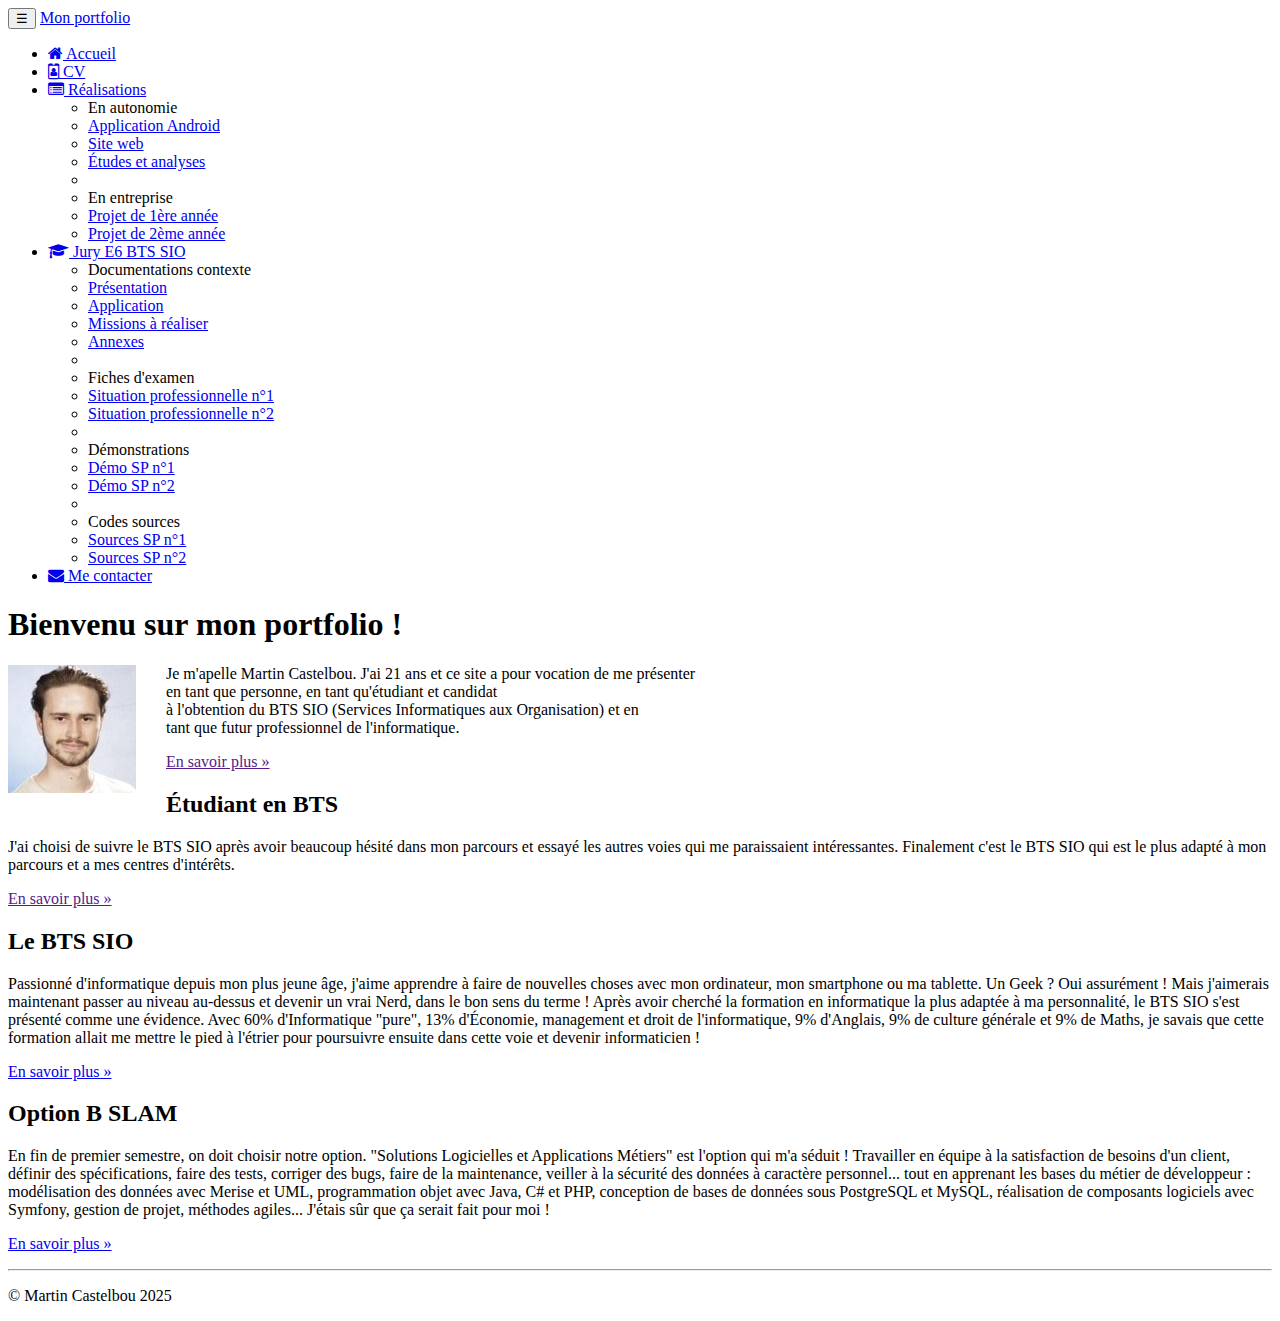
<file: index.html>
<!doctype html>
<html lang="fr">
    <head>
        <!-- Required meta tags -->
        <meta charset="utf-8">
        <meta name="viewport" content="width=device-width, initial-scale=1, shrink-to-fit=no">
        <meta name="description" content="Portfolio de Martin Castelbou - BTS SIO SLAM">
        <meta name ="author" content="Martin Castelbou">
        <link rel="stylesheet" href="https://cdn.jsdelivr.net/npm/bootstrap@4.6.2/dist/css/bootstrap.min.css" integrity="sha384-xOolHFLEh07PJGoPkLv1IbcEPTNtaed2xpHsD9ESMhqIYd0nLMwNLD69Npy4HI+N" crossorigin="anonymous">
        <link href="https://maxcdn.bootstrapcdn.com/font-awesome/4.7.0/css/font-awesome.min.css" rel="stylesheet">
        <link rel="icon" href="favicon.ico">
        <link href="css/index.css" rel="stylesheet">

        <!-- Bootstrap CSS -->
        <link rel="stylesheet" href="https://cdn.jsdelivr.net/npm/bootstrap@4.6.2/dist/css/bootstrap.min.css" integrity="sha384-xOolHFLEh07PJGoPkLv1IbcEPTNtaed2xpHsD9ESMhqIYd0nLMwNLD69Npy4HI+N" crossorigin="anonymous">

        <title>Portoflio de Martin Castelbou (BTS SIO 2025)</title>
    </head>
    <body>
        <nav class="navbar navbar-dark bg-dark fixed-top navbar-expand-md">
            <div class="container">
                <button type="button" class="navbar-toggler" data-toggle="collapse" data-target="#navbar" aria-controls="navbar">
                    <span class="sr-only">Navigation raccourcie</span>☰
                </button>
                <a class="navbar-brand" href="#">Mon portfolio</a>
                <div id="navbar" class="navbar-collapse collapse">
                    <ul class="nav navbar-nav">
                        <li class="active nav-item">
                            <a href="index.html" class="nav-link">
                                <span class="fa fa-home"></span> Accueil
                            </a>
                        </li>
                        <li class="nav-item">
                            <a href="pages/cv.html" class="nav-link">
                                <span class="fa fa-id-badge"></span> CV
                            </a>
                        </li>
                        <li class="dropdown nav-item">
                            <a href="#" class="dropdown-toggle nav-link" data-toggle="dropdown" role="button">
                                <span class="fa fa-list-alt"></span> Réalisations <span class="caret"></span>
                            </a>
                            <ul class="dropdown-menu" role="menu">
                                <li role="presentation" class="dropdown-header dropdown-item">
                                    En autonomie</li>
                                <li role="presentation" class="dropdown-item">
                                    <a role="menuitem" href="pages/appliandroid.html">Application Android</a>
                                </li>
                                <li role="presentation" class="dropdown-item">
                                    <a role="menuitem" href="#">Site web</a>
                                </li>
                                <li role="presentation" class="dropdown-item">
                                    <a role="menuitem" href="#">Études et analyses</a>
                                </li>
                                <li role="presentation" class="dropdown-divider"></li>
                                <li role="presentation" class="dropdown-header dropdown-item">
                                    En entreprise</li>
                                <li role="presentation" class="dropdown-item">
                                    <a role="menuitem" href="#">Projet de 1ère année</a>
                                </li>
                                <li role="presentation" class="dropdown-item">
                                    <a role="menuitem" href="#">Projet de 2ème année</a>
                                </li>
                            </ul>
                        </li>
                        <li class="dropdown nav-item">
                            <a href="#" class="dropdown-toggle nav-link" data-toggle="dropdown" role="button">
                                <span class="fa fa-graduation-cap"></span>
                                Jury E6 BTS SIO
                                <span class="caret"></span>
                            </a>
                            <ul class="dropdown-menu" role="menu">
                                <li class="dropdown-header dropdown-item" role="presentation">
                                    Documentations contexte</li>
                                <li role="presentation" class="dropdown-item">
                                    <a role="menuitem" href="#">Présentation</a></li>
                                <li role="presentation" class="dropdown-item">
                                    <a role="menuitem" href="#">Application</a></li>
                                <li role="presentation" class="dropdown-item">
                                    <a role="menuitem" href="#">Missions à réaliser</a></li>
                                <li role="presentation" class="dropdown-item">
                                    <a role="menuitem" href="#">Annexes</a></li>
                                <li role="presentation" class="dropdown-divider"></li>
                                <li role="presentation" class="dropdown-header dropdown-item">
                                    Fiches d'examen</li>
                                <li role="presentation" class="dropdown-item">
                                    <a role="menuitem" href="#">Situation professionnelle n°1</a></li>
                                <li role="presentation" class="dropdown-item">
                                    <a role="menuitem" href="#">Situation professionnelle n°2</a></li>
                                <li role="presentation" class="dropdown-divider"></li>
                                <li role="presentation" class="dropdown-header dropdown-item">
                                    Démonstrations</li>
                                <li role="presentation" class="dropdown-item">
                                    <a role="menuitem" href="#">Démo SP n°1</a></li>
                                <li role="presentation" class="dropdown-item">
                                    <a role="menuitem" href="#">Démo SP n°2</a></li>
                                <li role="presentation" class="dropdown-divider"></li>
                                <li role="presentation" class="dropdown-header dropdown-item">
                                    Codes sources</li>
                                <li role="presentation" class="dropdown-item">
                                    <a role="menuitem" href="#">Sources SP n°1</a></li>
                                <li role="presentation" class="dropdown-item">
                                    <a role="menuitem" href="#">Sources SP n°2</a></li>
                            </ul>
                        </li>
                        <li class="nav-item">
                            <a href="#" class="nav-link"><span class="fa fa-envelope"></span>
                                Me contacter
                            </a>
                        </li>
                    </ul>
                </div>
            </div> 
        </nav>
        <div class="jumbotron">

            <h1><strong>Bienvenu sur mon portfolio !</strong></h1>
            <img id="pdp" src="images/idpic.jpg" alt="Photo représentant Martin Castelbou"/>
            <p>Je m'apelle Martin Castelbou. J'ai 21 ans et ce site a pour vocation de me présenter<br/> 
                en tant que personne, en tant qu'étudiant et candidat<br/>
                à l'obtention du BTS SIO (Services Informatiques aux Organisation) et en <br/>
                tant que futur professionnel de l'informatique.
            </p>
            <p><a class="btn btn-secondary" href=""
                  target="_blank" role="button">En savoir plus »</a>
            </p>

        </div> <!-- Emplacement pour le contenu principal de la page -->
        <footer>
            <div class="container">
                <div class="row">
                    <div class="col-lg-4">
                        <h2>Étudiant en BTS</h2>
                        <p>J'ai choisi de suivre le BTS SIO après avoir beaucoup hésité dans mon parcours
                            et essayé les autres voies qui me paraissaient intéressantes. Finalement c'est le BTS SIO
                            qui est le plus adapté à mon parcours et a mes centres d'intérêts.
                        </p>
                        <p><a class="btn btn-secondary" href="" target="_blank"
                              role="button">En savoir plus »</a>
                        </p>
                    </div>
                    <div class="col-lg-4">
                        <h2>Le BTS SIO</h2>
                        <p>Passionné d'informatique depuis mon plus jeune âge, j'aime apprendre à faire
                            de nouvelles choses avec mon ordinateur, mon smartphone ou ma tablette. Un
                            Geek ? Oui assurément ! Mais j'aimerais maintenant passer au niveau au-dessus
                            et devenir un vrai Nerd, dans le bon sens du terme ! Après avoir cherché la 
                            formation en informatique la plus adaptée à ma personnalité, le BTS
                            SIO s'est présenté comme une évidence. Avec 60% d'Informatique "pure", 13%
                            d'Économie, management et droit de l'informatique, 9% d'Anglais, 9% de culture
                            générale et 9% de Maths, je savais que cette formation allait me mettre le
                            pied à l'étrier pour poursuivre ensuite dans cette voie et devenir
                            informaticien !
                        </p>
                        <p><a class="btn btn-secondary" href="https://fr.wikipedia.org/wiki/Brevet_de_tec
                              hnicien_supérieur_-_Services_informatiques_aux_organisations"
                              target="_blank" role="button">En savoir plus »</a>
                        </p>
                    </div>
                    <div class="col-lg-4">
                        <h2>Option B SLAM</h2>
                        <p>En fin de premier semestre, on doit choisir notre option. "Solutions
                            Logicielles et Applications Métiers" est l'option qui m'a séduit&nbsp;!
                            Travailler en équipe à la satisfaction de besoins d'un client, définir des
                            spécifications, faire des tests, corriger des bugs, faire de la maintenance,
                            veiller à la sécurité des données à caractère personnel... tout en apprenant
                            les bases du métier de développeur : modélisation des données
                            avec Merise et UML, programmation objet avec Java, C# et PHP, conception
                            de bases de données sous PostgreSQL et MySQL, réalisation de
                            composants logiciels avec Symfony, gestion de projet, méthodes agiles...
                            J'étais sûr que ça serait fait pour moi !
                        </p>
                        <p><a class="btn btn-secondary" href="https://www.onisep.fr/Ressources/Univers-Fo
                              rmation/Formations/Post-bac/bts-services-informatiques-aux-organisations-op
                              tion-b-solutions-logicielles-et-applications-metiers" target="_blank"
                              role="button">En savoir plus »</a>
                        </p>
                    </div>
                </div>
                <hr>
                <p class="text-center" id="copyright">© Martin Castelbou 2025</p>
            </div>
        </footer>
        <!-- Optional JavaScript; choose one of the two! -->

        <!-- Option 1: jQuery and Bootstrap Bundle (includes Popper) -->
        <script src="https://cdn.jsdelivr.net/npm/jquery@3.5.1/dist/jquery.slim.min.js" integrity="sha384-DfXdz2htPH0lsSSs5nCTpuj/zy4C+OGpamoFVy38MVBnE+IbbVYUew+OrCXaRkfj" crossorigin="anonymous"></script>
        <script src="https://cdn.jsdelivr.net/npm/bootstrap@4.6.2/dist/js/bootstrap.bundle.min.js" integrity="sha384-Fy6S3B9q64WdZWQUiU+q4/2Lc9npb8tCaSX9FK7E8HnRr0Jz8D6OP9dO5Vg3Q9ct" crossorigin="anonymous"></script>

        <!-- Option 2: Separate Popper and Bootstrap JS -->
        <!--
        <script src="https://cdn.jsdelivr.net/npm/jquery@3.5.1/dist/jquery.slim.min.js" integrity="sha384-DfXdz2htPH0lsSSs5nCTpuj/zy4C+OGpamoFVy38MVBnE+IbbVYUew+OrCXaRkfj" crossorigin="anonymous"></script>
        <script src="https://cdn.jsdelivr.net/npm/popper.js@1.16.1/dist/umd/popper.min.js" integrity="sha384-9/reFTGAW83EW2RDu2S0VKaIzap3H66lZH81PoYlFhbGU+6BZp6G7niu735Sk7lN" crossorigin="anonymous"></script>
        <script src="https://cdn.jsdelivr.net/npm/bootstrap@4.6.2/dist/js/bootstrap.min.js" integrity="sha384-+sLIOodYLS7CIrQpBjl+C7nPvqq+FbNUBDunl/OZv93DB7Ln/533i8e/mZXLi/P+" crossorigin="anonymous"></script>
        -->
    </body>
</html>
</file>
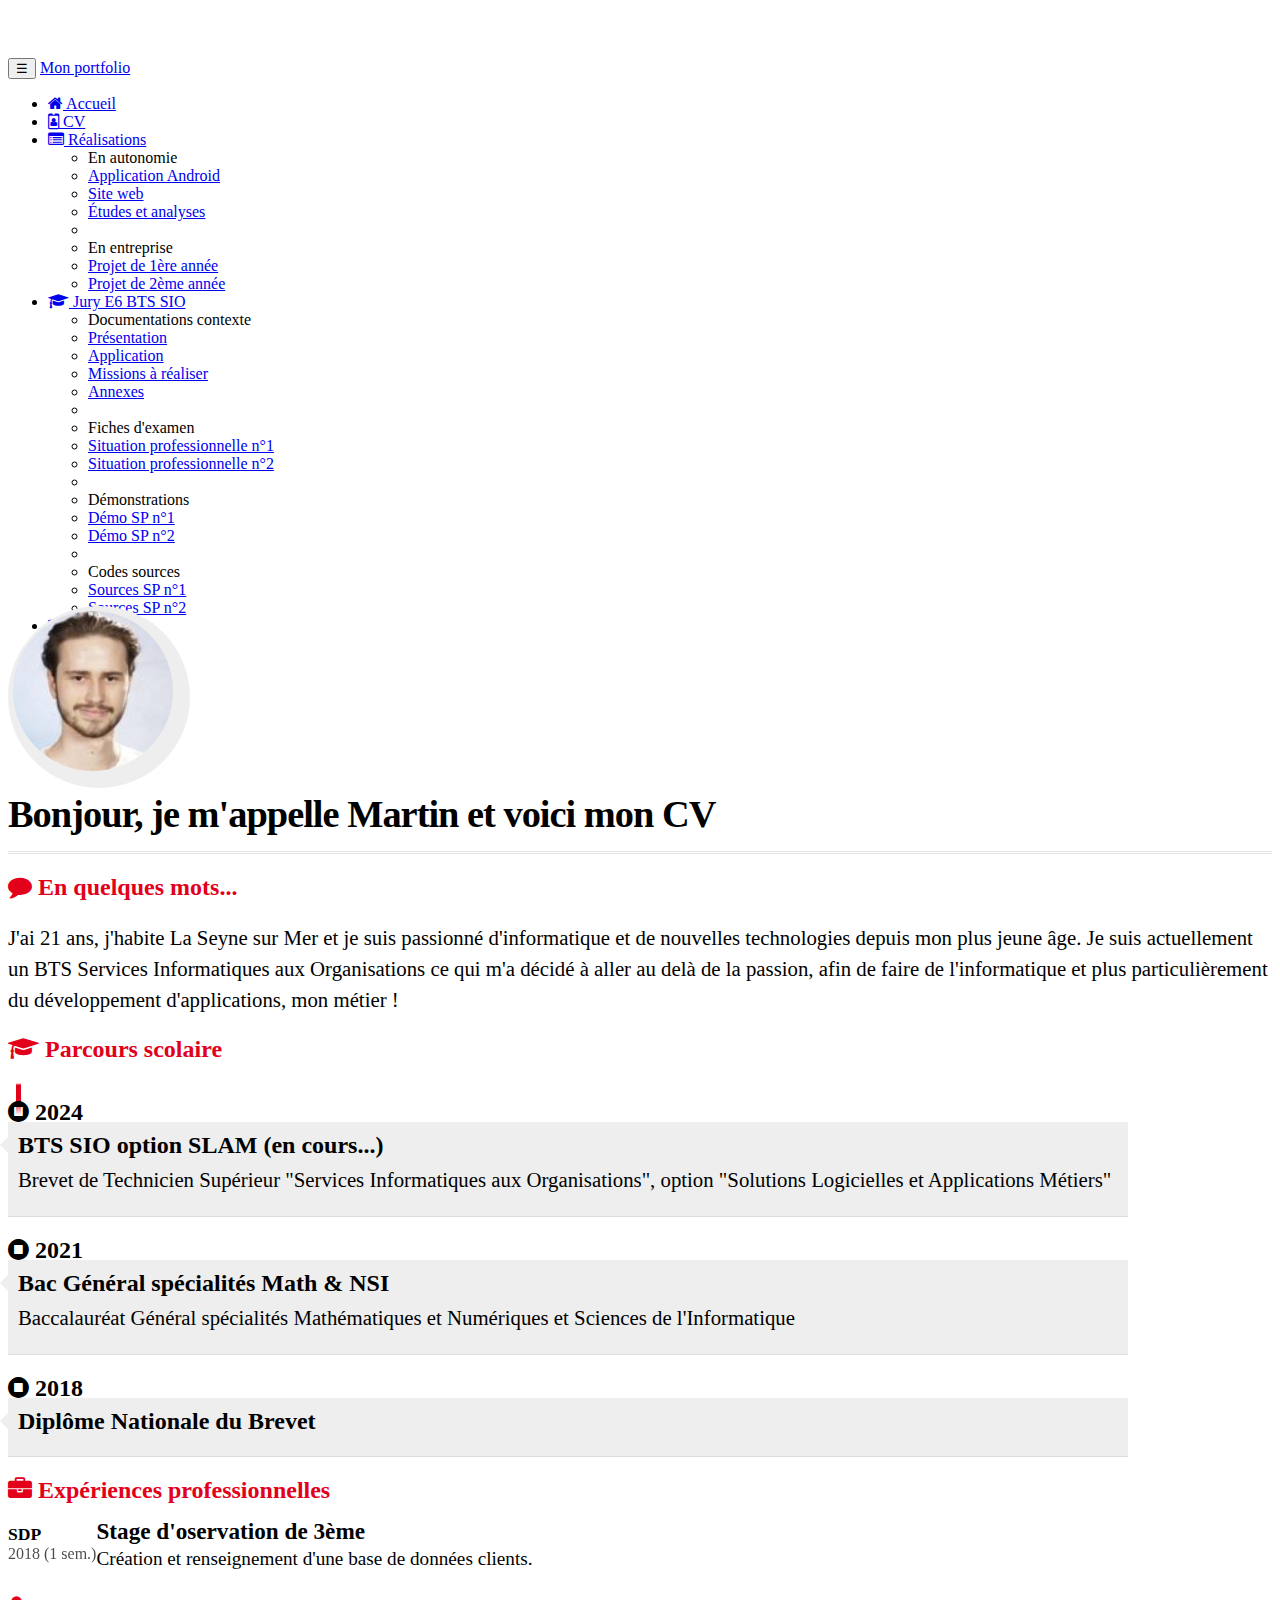
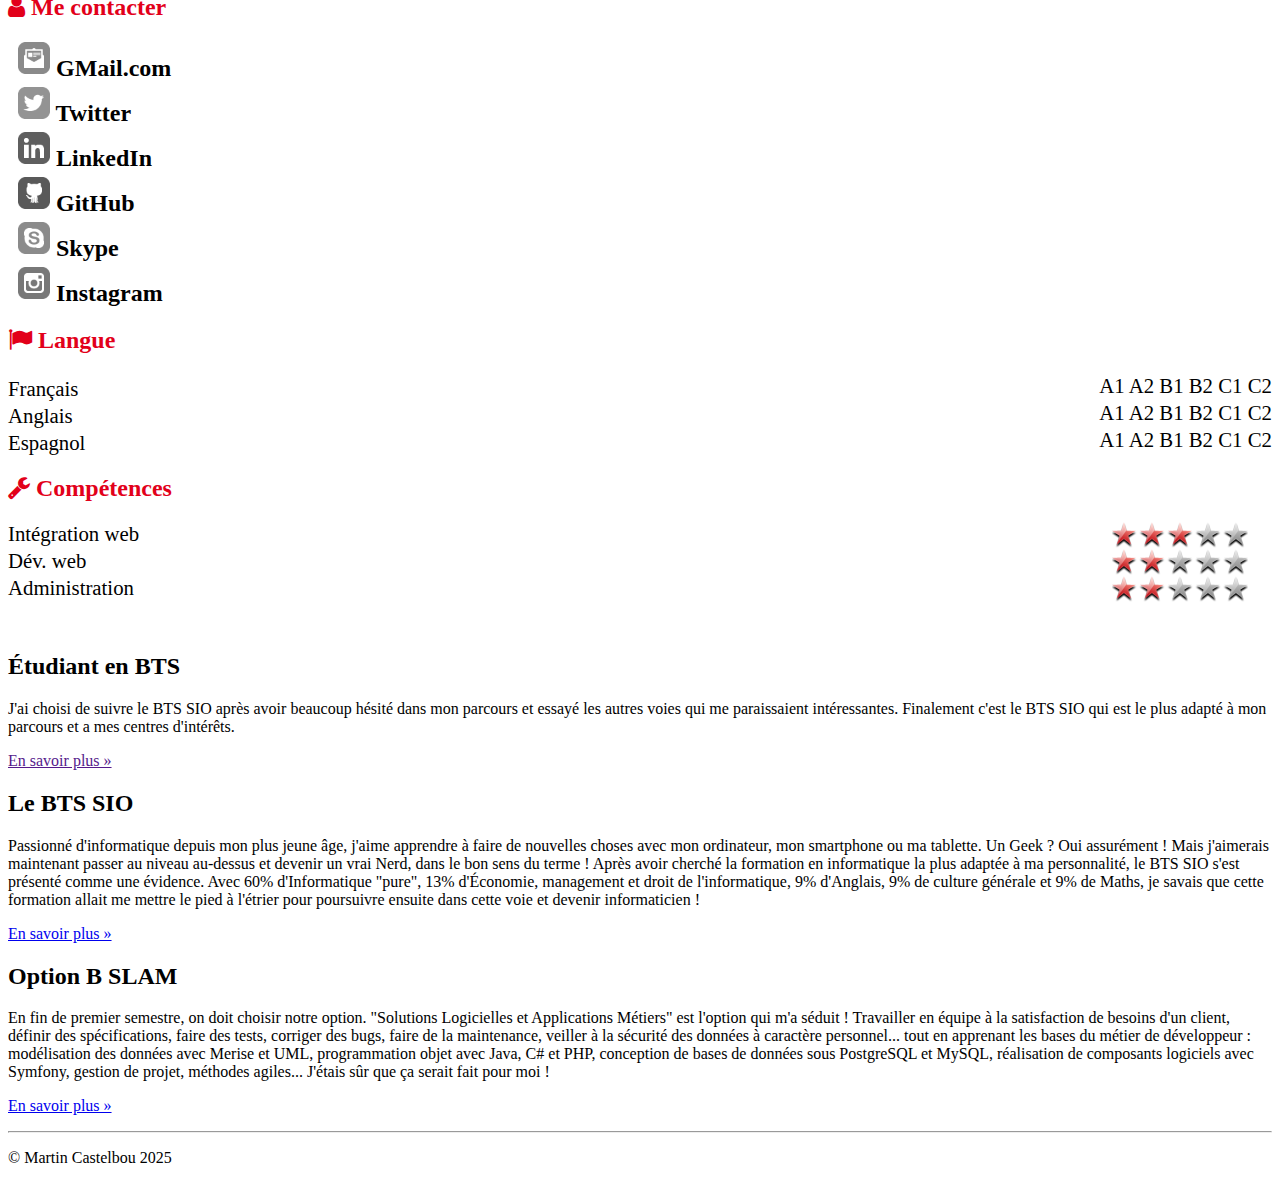
<file: pages/cv.html>
<!doctype html>
<html lang="fr">
    <head>
        <!-- Required meta tags -->
        <meta charset="utf-8">
        <meta name="viewport" content="width=device-width, initial-scale=1, shrink-to-fit=no">
        <meta name="description" content="Portfolio de Martin Castelbou - BTS SIO SLAM">
        <meta name ="author" content="Martin Castelbou">
        <link rel="stylesheet" href="https://cdn.jsdelivr.net/npm/bootstrap@4.6.2/dist/css/bootstrap.min.css" integrity="sha384-xOolHFLEh07PJGoPkLv1IbcEPTNtaed2xpHsD9ESMhqIYd0nLMwNLD69Npy4HI+N" crossorigin="anonymous">
        <link href="https://maxcdn.bootstrapcdn.com/font-awesome/4.7.0/css/font-awesome.min.css" rel="stylesheet">
        <link rel="icon" href="favicon.ico">
        <link href="../css/cv.css" rel="stylesheet">

        <!-- Bootstrap CSS -->
        <link rel="stylesheet" href="https://cdn.jsdelivr.net/npm/bootstrap@4.6.2/dist/css/bootstrap.min.css" integrity="sha384-xOolHFLEh07PJGoPkLv1IbcEPTNtaed2xpHsD9ESMhqIYd0nLMwNLD69Npy4HI+N" crossorigin="anonymous">

        <title>Portoflio de Martin Castelbou (BTS SIO 2025)</title>
    </head>
    <body>
        <nav class="navbar navbar-dark bg-dark fixed-top navbar-expand-md">
            <div class="container">
                <button type="button" class="navbar-toggler" data-toggle="collapse" data-target="#navbar" aria-controls="navbar">
                    <span class="sr-only">Navigation raccourcie</span>☰
                </button>
                <a class="navbar-brand" href="#">Mon portfolio</a>
                <div id="navbar" class="navbar-collapse collapse">
                    <ul class="nav navbar-nav">
                        <li class="active nav-item">
                            <a href="../index.html" class="nav-link">
                                <span class="fa fa-home"></span> Accueil
                            </a>
                        </li>
                        <li class="nav-item">
                            <a href="cv.html" class="nav-link">
                                <span class="fa fa-id-badge"></span> CV
                            </a>
                        </li>
                        <li class="dropdown nav-item">
                            <a href="#" class="dropdown-toggle nav-link" data-toggle="dropdown" role="button">
                                <span class="fa fa-list-alt"></span> Réalisations <span class="caret"></span>
                            </a>
                            <ul class="dropdown-menu" role="menu">
                                <li role="presentation" class="dropdown-header dropdown-item">
                                    En autonomie</li>
                                <li role="presentation" class="dropdown-item">
                                    <a role="menuitem" href="appliandroid.html">Application Android</a>
                                </li>
                                <li role="presentation" class="dropdown-item">
                                    <a role="menuitem" href="#">Site web</a>
                                </li>
                                <li role="presentation" class="dropdown-item">
                                    <a role="menuitem" href="#">Études et analyses</a>
                                </li>
                                <li role="presentation" class="dropdown-divider"></li>
                                <li role="presentation" class="dropdown-header dropdown-item">
                                    En entreprise</li>
                                <li role="presentation" class="dropdown-item">
                                    <a role="menuitem" href="#">Projet de 1ère année</a>
                                </li>
                                <li role="presentation" class="dropdown-item">
                                    <a role="menuitem" href="#">Projet de 2ème année</a>
                                </li>
                            </ul>
                        </li>
                        <li class="dropdown nav-item">
                            <a href="#" class="dropdown-toggle nav-link" data-toggle="dropdown" role="button">
                                <span class="fa fa-graduation-cap"></span>
                                Jury E6 BTS SIO
                                <span class="caret"></span>
                            </a>
                            <ul class="dropdown-menu" role="menu">
                                <li class="dropdown-header dropdown-item" role="presentation">
                                    Documentations contexte</li>
                                <li role="presentation" class="dropdown-item">
                                    <a role="menuitem" href="#">Présentation</a></li>
                                <li role="presentation" class="dropdown-item">
                                    <a role="menuitem" href="#">Application</a></li>
                                <li role="presentation" class="dropdown-item">
                                    <a role="menuitem" href="#">Missions à réaliser</a></li>
                                <li role="presentation" class="dropdown-item">
                                    <a role="menuitem" href="#">Annexes</a></li>
                                <li role="presentation" class="dropdown-divider"></li>
                                <li role="presentation" class="dropdown-header dropdown-item">
                                    Fiches d'examen</li>
                                <li role="presentation" class="dropdown-item">
                                    <a role="menuitem" href="#">Situation professionnelle n°1</a></li>
                                <li role="presentation" class="dropdown-item">
                                    <a role="menuitem" href="#">Situation professionnelle n°2</a></li>
                                <li role="presentation" class="dropdown-divider"></li>
                                <li role="presentation" class="dropdown-header dropdown-item">
                                    Démonstrations</li>
                                <li role="presentation" class="dropdown-item">
                                    <a role="menuitem" href="#">Démo SP n°1</a></li>
                                <li role="presentation" class="dropdown-item">
                                    <a role="menuitem" href="#">Démo SP n°2</a></li>
                                <li role="presentation" class="dropdown-divider"></li>
                                <li role="presentation" class="dropdown-header dropdown-item">
                                    Codes sources</li>
                                <li role="presentation" class="dropdown-item">
                                    <a role="menuitem" href="#">Sources SP n°1</a></li>
                                <li role="presentation" class="dropdown-item">
                                    <a role="menuitem" href="#">Sources SP n°2</a></li>
                            </ul>
                        </li>
                        <li class="nav-item">
                            <a href="#" class="nav-link"><span class="fa fa-envelope"></span>
                                Me contacter
                            </a>
                        </li>
                    </ul>
                </div>
            </div> 
        </nav>
        <div class="jumbotron"> <!-- Emplacement pour le contenu principal de la page -->
            <div class="container">
                <div class="row cadreCV"> <!-- test2 -->
                    <div id="cv-entete" class="text-center">
                        <div id="cv-photo">
                            <img src="../images/idpic.jpg" alt="Ma photo d'identité">
                        </div>
                        <div id="cv-intro">
                            <h1>Bonjour, je m'appelle Martin et voici mon CV</h1>
                        </div>
                    </div>
                    <div class="col-xs-12 col-sm-7"><!-- Partie gauche -->
                        <div class="rubrique clearfix">
                            <h2><span class="fa fa-comment"></span> En quelques mots...</h2>
                            <p>J'ai 21 ans, j'habite La Seyne sur Mer et je suis passionné d'informatique et de
                                nouvelles technologies depuis mon plus jeune âge. Je suis actuellement un
                                BTS Services Informatiques aux Organisations ce qui m'a décidé à aller au
                                delà de la passion, afin de faire de l'informatique et plus particulièrement
                                du développement d'applications, mon métier&nbsp;!
                            </p>
                        </div>
                        <div class="rubrique clearfix">
                            <h2><span class="fa fa-graduation-cap"></span> Parcours scolaire</h2>
                            <ul id="parcours" class="clearfix">
                                <li>
                                    <div class="date float-left">
                                        <span class="fa fa-stop-circle"></span>&nbsp;2024
                                    </div>
                                    <div class="details float-right">
                                        <h3>BTS SIO option SLAM (en cours...)</h3>
                                        <p>Brevet de Technicien Supérieur "Services Informatiques aux
                                            Organisations", option "Solutions Logicielles et Applications
                                            Métiers"</p>
                                    </div>
                                </li>
                                <li>
                                    <div class="date float-left">
                                        <span class="fa fa-stop-circle"></span>&nbsp;2021
                                    </div>
                                    <div class="details float-right">
                                        <h3>Bac Général spécialités Math & NSI</h3>
                                        <p>Baccalauréat Général spécialités Mathématiques et 
                                            Numériques et Sciences de l'Informatique</p>
                                    </div>
                                </li>
                                <li>
                                    <div class="date float-left">
                                        <span class="fa fa-stop-circle"></span>&nbsp;2018
                                    </div>
                                    <div class="details float-right">
                                        <h3>Diplôme Nationale du Brevet</h3>
                                        <p></p>
                                    </div>
                                </li>
                            </ul>
                        </div>
                        <div class="rubrique clearfix">
                            <h2><span class="fa fa-briefcase"></span> Expériences professionnelles</h2>
                            <div class="experience clearfix">
                                <div class="col-3">
                                    <div class="lieu">SDP</div>
                                    <div class="date">2018 (1 sem.)</div>
                                </div>
                                <div class="col-9">
                                    <div class="profession">Stage d'oservation de 3ème</div>
                                    <div class="details">Création et renseignement d'une base de données clients.
                                    </div>
                                </div>
                            </div>
                        </div>
                    </div>
                    <div class="col-xs-12 col-sm-5"><!-- Partie droite -->
                        <div class="rubrique clearfix">
                            <h2><span class="fa fa-user"></span> Me contacter</h2>
                            <div class="meContacter">
                                <div class="details float-left">
                                    <a href=""
                                       title="Mail de personne">
                                        <img class="contact-icon" src="../images/cv/mail-dreamstale47.png"
                                             alt="Icone de mail"> GMail.com
                                    </a>
                                </div>
                            </div>
                            <div class="meContacter">
                                <div class="details float-left">
                                    <a href=""
                                       title="Lien vers la page Twitter de personne">
                                        <img class="contact-icon" src="../images/cv/twitter-dreamstale71.png"
                                             alt="Icone de Twitter"> Twitter
                                    </a>
                                </div>
                            </div>
                            <div class="meContacter">
                                <div class="details float-left">
                                    <a href=""
                                       title="Lien vers le profil LinkedIn de personne">
                                        <img class="contact-icon" src="../images/cv/linkedin-dreamstale45.png"
                                             alt="Icone de LinkedIn"> LinkedIn
                                    </a>
                                </div>
                            </div>
                            <div class="meContacter">
                                <div class="details float-left">
                                    <a href="https://github.com/mcastelbou"
                                       title="Lien vers le profil GitHub de Martin Castelbou">
                                        <img class="contact-icon" src="../images/cv/github2-dreamstale35.png"
                                             alt="Icone de GitHub"> GitHub
                                    </a>
                                </div>
                            </div>
                            <div class="meContacter">
                                <div class="details float-left">
                                    <a href=""
                                       title="Lien vers le profil Skype de personne">
                                        <img class="contact-icon" src="../images/cv/skype-dreamstale61.png"
                                             alt="Icone de Skype"> Skype
                                    </a>
                                </div>
                            </div>
                            <div class="meContacter">
                                <div class="details float-left">
                                    <a href="https://www.instagram.com/johncena/"
                                       title="Lien vers le profil Instagram de personne">
                                        <img class="contact-icon" src="../images/cv/instagram-dreamstale43.png"
                                             alt="Icone de Instagram"> Instagram
                                    </a>
                                </div>
                            </div>
                        </div>
                        <div id="langues" class="rubrique clearfix">
                            <h2><span class="fa fa-flag"></span> Langue</h2>
                            <div class="container">
                                <div class="langue">Français</div>
                                <div class="niveau">
                                    <span class="badge badge-dark">A1</span>
                                    <span class="badge badge-dark">A2</span>
                                    <span class="badge badge-dark">B1</span>
                                    <span class="badge badge-dark">B2</span>
                                    <span class="badge badge-dark">C1</span>
                                    <span class="badge badge-success">C2</span>
                                </div>
                            </div>
                            <div class="container">
                                <div class="langue">Anglais</div>
                                <div class="niveau">
                                    <span class="badge badge-dark">A1</span>
                                    <span class="badge badge-dark">A2</span>
                                    <span class="badge badge-dark">B1</span>
                                    <span class="badge badge-dark">B2</span>
                                    <span class="badge badge-success">C1</span>
                                    <span class="badge badge-dark">C2</span>
                                </div>
                            </div>
                            <div class="container">
                                <div class="langue">Espagnol</div>
                                <div class="niveau">
                                    <span class="badge badge-dark">A1</span>
                                    <span class="badge badge-dark">A2</span>
                                    <span class="badge badge-success">B1</span>
                                    <span class="badge badge-dark">B2</span>
                                    <span class="badge badge-dark">C1</span>
                                    <span class="badge badge-dark">C2</span>
                                </div>
                            </div>
                        </div>
                        <div id="competences" class="rubrique clearfix">
                            <h2><span class="fa fa-wrench"></span> Compétences</h2>
                            <div class="container">
                                <div class="libelle">Intégration web</div>
                                <div class="classement classement3"></div>
                            </div>
                            <div class="container">
                                <div class="libelle">Dév. web</div>
                                <div class="classement classement2"></div>
                            </div>
                            <div class="container">
                                <div class="libelle">Administration</div>
                                <div class="classement classement2"></div>
                            </div>
                        </div>

                    </div>
                </div>
            </div>
        </div>

        <footer>
            <div class="container">
                <div class="row">
                    <div class="col-lg-4">
                        <h2>Étudiant en BTS</h2>
                        <p>J'ai choisi de suivre le BTS SIO après avoir beaucoup hésité dans mon parcours
                            et essayé les autres voies qui me paraissaient intéressantes. Finalement c'est le BTS SIO
                            qui est le plus adapté à mon parcours et a mes centres d'intérêts.
                        </p>
                        <p><a class="btn btn-secondary" href="" target="_blank"
                              role="button">En savoir plus »</a>
                        </p>
                    </div>
                    <div class="col-lg-4">
                        <h2>Le BTS SIO</h2>
                        <p>Passionné d'informatique depuis mon plus jeune âge, j'aime apprendre à faire
                            de nouvelles choses avec mon ordinateur, mon smartphone ou ma tablette. Un
                            Geek ? Oui assurément ! Mais j'aimerais maintenant passer au niveau au-dessus
                            et devenir un vrai Nerd, dans le bon sens du terme ! Après avoir cherché la 
                            formation en informatique la plus adaptée à ma personnalité, le BTS
                            SIO s'est présenté comme une évidence. Avec 60% d'Informatique "pure", 13%
                            d'Économie, management et droit de l'informatique, 9% d'Anglais, 9% de culture
                            générale et 9% de Maths, je savais que cette formation allait me mettre le
                            pied à l'étrier pour poursuivre ensuite dans cette voie et devenir
                            informaticien !
                        </p>
                        <p><a class="btn btn-secondary" href="https://fr.wikipedia.org/wiki/Brevet_de_tec
                              hnicien_supérieur_-_Services_informatiques_aux_organisations"
                              target="_blank" role="button">En savoir plus »</a>
                        </p>
                    </div>
                    <div class="col-lg-4">
                        <h2>Option B SLAM</h2>
                        <p>En fin de premier semestre, on doit choisir notre option. "Solutions
                            Logicielles et Applications Métiers" est l'option qui m'a séduit&nbsp;!
                            Travailler en équipe à la satisfaction de besoins d'un client, définir des
                            spécifications, faire des tests, corriger des bugs, faire de la maintenance,
                            veiller à la sécurité des données à caractère personnel... tout en apprenant
                            les bases du métier de développeur : modélisation des données
                            avec Merise et UML, programmation objet avec Java, C# et PHP, conception
                            de bases de données sous PostgreSQL et MySQL, réalisation de
                            composants logiciels avec Symfony, gestion de projet, méthodes agiles...
                            J'étais sûr que ça serait fait pour moi !
                        </p>
                        <p><a class="btn btn-secondary" href="https://www.onisep.fr/Ressources/Univers-Fo
                              rmation/Formations/Post-bac/bts-services-informatiques-aux-organisations-op
                              tion-b-solutions-logicielles-et-applications-metiers" target="_blank"
                              role="button">En savoir plus »</a>
                        </p>
                    </div>
                </div>
                <hr>
                <p class="text-center" id="copyright">© Martin Castelbou 2025</p>
            </div>
        </footer>
        <!-- Optional JavaScript; choose one of the two! -->

        <!-- Option 1: jQuery and Bootstrap Bundle (includes Popper) -->
        <script src="https://cdn.jsdelivr.net/npm/jquery@3.5.1/dist/jquery.slim.min.js" integrity="sha384-DfXdz2htPH0lsSSs5nCTpuj/zy4C+OGpamoFVy38MVBnE+IbbVYUew+OrCXaRkfj" crossorigin="anonymous"></script>
        <script src="https://cdn.jsdelivr.net/npm/bootstrap@4.6.2/dist/js/bootstrap.bundle.min.js" integrity="sha384-Fy6S3B9q64WdZWQUiU+q4/2Lc9npb8tCaSX9FK7E8HnRr0Jz8D6OP9dO5Vg3Q9ct" crossorigin="anonymous"></script>

        <!-- Option 2: Separate Popper and Bootstrap JS -->
        <!--
        <script src="https://cdn.jsdelivr.net/npm/jquery@3.5.1/dist/jquery.slim.min.js" integrity="sha384-DfXdz2htPH0lsSSs5nCTpuj/zy4C+OGpamoFVy38MVBnE+IbbVYUew+OrCXaRkfj" crossorigin="anonymous"></script>
        <script src="https://cdn.jsdelivr.net/npm/popper.js@1.16.1/dist/umd/popper.min.js" integrity="sha384-9/reFTGAW83EW2RDu2S0VKaIzap3H66lZH81PoYlFhbGU+6BZp6G7niu735Sk7lN" crossorigin="anonymous"></script>
        <script src="https://cdn.jsdelivr.net/npm/bootstrap@4.6.2/dist/js/bootstrap.min.js" integrity="sha384-+sLIOodYLS7CIrQpBjl+C7nPvqq+FbNUBDunl/OZv93DB7Ln/533i8e/mZXLi/P+" crossorigin="anonymous"></script>
        -->
    </body>
</html>
</file>
<file: css/index.css>
#pdp{
    float:left;
    margin-right: 30px;
}
</file>
<file: css/cv.css>
body {
    padding-top: 50px;
}
.cadreCV {
    padding-bottom: 15px;
    background: white;
}
/****************************************
*  En-tête du CV
****************************************/
#cv-entete {
    margin-top: -45px;
    width: 100%;
}
#cv-photo {
    width: 172px;
    height: 172px;
    border-radius: 50%;
    overflow: hidden;
    padding: 5px;
    background: #eee;
    display: inline-block;
}
#cv-photo img {
    width: 160px;
    height: 160px;
    border-radius: 50%;
}
#cv-intro h1 {
    margin: 0;
    padding: 0;
    font-size: 2.4em;
    font-weight: 700;
    letter-spacing: -1px;
}
#cv-intro h1 span {
    color: rgb(226,0,26);
}
#cv-intro::after {
    background: url('images/ligne.png'); /* Dossier "images" est un sous-
    dossier de "css" (à créer) */
    width: 100%;
    height: 3px;
    margin-top: 15px;
    content: '';
    display: block;
}

/****************************************
* Rubriques
****************************************/
.rubrique {
    margin-bottom: 15px;
}
.rubrique h2 {
    color: rgb(226,0,26);
}
.rubrique h2::before{
    margin-right: 5px;
}
.rubrique p{
    font-size: 1.3em;
    line-height: 1.5em;
}

/******************************************
* Parcours scolaire
******************************************/
#parcours {
    margin-top: 20px;
    position: relative;
    padding: 1em 0;
    list-style: none;
}
#parcours::before {
    width: 5px;
    height: 100%;
    position: absolute;
    left: 7.8px;
    top: 0;
    display: block;
    background: linear-gradient(to bottom, #ffffff 0%,
        #E2001A 7%, #E2001A, #ffffff 100%);
    content:"";
}
#parcours li {
    width: 100%;
    z-index: 2;
    position: relative;
    float: left;
}
#parcours .date .glyphicon-record::before {
    background: #FFFFFF;
    color: #555;
}
#parcours .date {
    width: 75px;
    background-color: rgba(0, 0, 0, 0);
    font-size: 1.5em;
    font-weight: 700;
    display: inline-block;
}
#parcours .details {
    width: 325px;
    display: inline-block;
    background: #eee;
    position: relative;
    padding: 10px 10px 0 10px;
    border-bottom: 1px solid #ddd;
    margin: -4px -12px 20px 0;
}
#parcours .details::after {
    content: '';
    position: absolute;
    top: 15px;
    right: 0;
    left: -16px;
    height: 0;
    width: 0;
    border: solid transparent;
    border-right-color: #eee;
    border-width: 8px;
    pointer-events: none;
}
#parcours .details h3{
    font-size: 1.5em;
    margin: 0;
    padding: 0;
    font-weight: 700;
}
#parcours .details p{
    font-size: 1.3em;
    margin-top: 5px;
    padding: 0;
}
/* Pour empêcher la déformation du parcours scolaire selon la STA */
@media (min-width: 500px) {
    #parcours .date {
        width: 20%;
    }
    #parcours .details {
        width: 80%;
    }
}
@media (min-width: 768px) {
    #parcours .date {
        width: 25%;
    }
    #parcours .details {
        width: 75%;
    }
}
@media (min-width: 992px) {
    #parcours .date {
        width: 17%;
    }
    #parcours .details {
        width: 83%;
    }
}
@media (min-width: 1200px) {
    #parcours .date {
        width: 13%;
    }
    #parcours .details {
        width: 87%;
    }
}

/******************************************
* Expériences professionnelles
******************************************/
.experience {
    display:flex;
    margin-bottom: 15px;
}
.experience .lieu {
    font-size: 1.1em;
    font-weight: bold;
}
.experience .date {
    font-size: 1em;
    opacity: 0.7;
}
.experience .profession {
    font-size: 1.45em;
    font-weight: bold;
    margin-top: -6px;
}
.experience .details {
    font-size: 1.2em;
    line-height: 1.5em;
}

/******************************************
* Me contacter
******************************************/
.meContacter {
    clear: both;
}
.meContacter .details {
    width: 100%;
    margin-left: 10px;
    margin-top: 3px;
    font-size: 1.5em;
    font-weight: 700;
    justify-content: space-between;
}
.contact-icon {
    filter: grayscale(1);
    -webkit-filter: grayscale(1);
    -moz-filter: grayscale(1);
    -ms-filter: grayscale(1);
    -o-filter: grayscale(1);
    height: 32px;
    width: 32px;
    margin: 2px 0;
}
.meContacter a, .meContacter a:hover {
    text-decoration: none;
    color: black;
}
.meContacter a:hover>img {
    filter: grayscale(0);
    -webkit-filter: grayscale(0);
    -moz-filter: grayscale(0);
    -ms-filter: grayscale(0);
    -o-filter: grayscale(0);
}

/******************************************
* Langues
******************************************/
#langues .container {
    display: flex;
    flex-direction: row;
    justify-content: space-between;
}
#langues .langue, #langues .niveau{
    font-size: 1.3em;
}
#langues .langue {
    padding-top: 3px;
}

/******************************************
* Compétences
******************************************/
#competences .container {
    display: flex;
    flex-direction: row;
    justify-content: space-between;
}
#competences .container .libelle {
    font-size: 1.3em;
}
#competences .container .classement {
    background: scroll transparent url(images/Red-Rating-Stars.png) no-repeat;
    width: 160px;
    height: 27px;
}
#competences .container .classement0 {
    background-position: 0 -142px;
}
#competences .container .classement1 {
    background-position: 0 -112px;
}
#competences .container .classement2 {
    background-position: 0 -84px;
}
#competences .container .classement3 {
    background-position: 0 -56px;
}
#competences .container .classement4 {
    background-position: 0 -28px;
}
#competences .container .classement5 {
    background-position: 0 0px;
}
</file>
